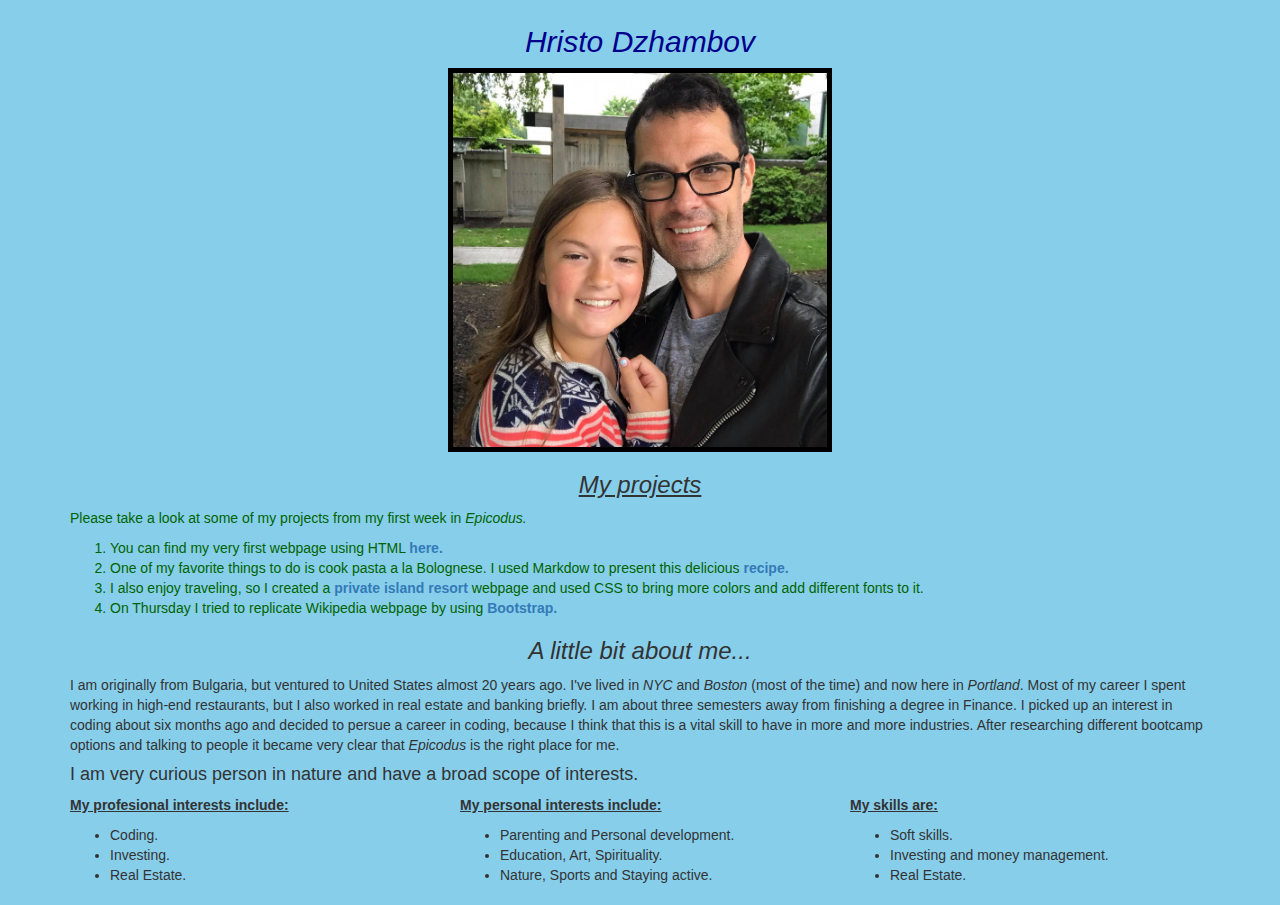
<file: index.html>
<!DOCTYPE html>
<html>
  <head>
    <link href="css/bootstrap.css" rel="stylesheet" type="text/css" media="all">
    <link href="css/styles.css" rel="stylesheet" type="text/css" media="all">
    <title>My First Project</title>
  </head>

  <body>
    <h2><em>Hristo Dzhambov</em></h2>
    <img src="img/me.jpg" alt="Picture of me and my daughter." class="center">

    <h3><u>My projects</u></h3>
    <div class="container">
      <div class="projects">
        <p>Please take a look at some of my projects from my first week in <em>Epicodus.</em></p>
          <ol>
            <li>You can find my very first webpage using HTML <a href="https://github.com/dzhambov/my-first-website"><strong>here.</strong></a></li>
            <li>One of my favorite things to do is cook pasta a la Bolognese. I used Markdow to present this delicious <a href="https://github.com/dzhambov/food-blog/blob/master/food-blog.md"><strong>recipe.</strong></a>
            </li>
            <li>I also enjoy traveling, so I created a <a href="https://github.com/dzhambov/resort-website"><strong>private island resort</strong></a> webpage and used CSS to bring more colors and add different fonts to it.</li>
            <li>On Thursday I tried to replicate Wikipedia webpage by using <a href="https://github.com/dzhambov/fake-wikipedia"><strong>Bootstrap.</strong></a></li>
          </ol>
      </div>

      <h3>A little bit about me...</h3>
        <p>I am originally from Bulgaria, but ventured to United States almost 20 years ago. I've lived in <span class="city">NYC</span> and <span class="city">Boston</span> (most of the time) and now here in <span class="city">Portland</span>. Most of my career I spent working in high-end restaurants, but I also worked in real estate and banking briefly. I am about three semesters away from finishing a degree in Finance. I picked up an interest in coding about six months ago and decided to persue a career in coding, because I think that this is a vital skill to have in more and more industries. After researching different bootcamp options and talking to people it became very clear that <em>Epicodus</em> is the right place for me. </p>

      <h4>I am very curious person in nature and have a broad scope of interests.</h4>

      <div class="row">
        <div class="col-md-4".col-md-4>
          <p><u><strong>My profesional interests include:</strong></u></p>
          <ul>
            <li>Coding.</li>
            <li>Investing.</li>
            <li>Real Estate.</li>
          </ul>
        </div>
        <div class="col-md-4".col-md-4>
          <p><u><strong>My personal interests include:</strong></u></p>
          <ul>
            <li>Parenting and Personal development.</li>
            <li>Education, Art, Spirituality.</li>
            <li>Nature, Sports and Staying active.</li>
          </ul>
        </div>
        <div class="col-md-4".col-md-4>
          <p><u><strong>My skills are:</strong></u></p>
          <ul>
            <li>Soft skills.</li>
            <li>Investing and money management.</li>
            <li>Real Estate.</li>
          </ul>
        </div>
      </div>
      </div>

  </body>
</html>
</file>
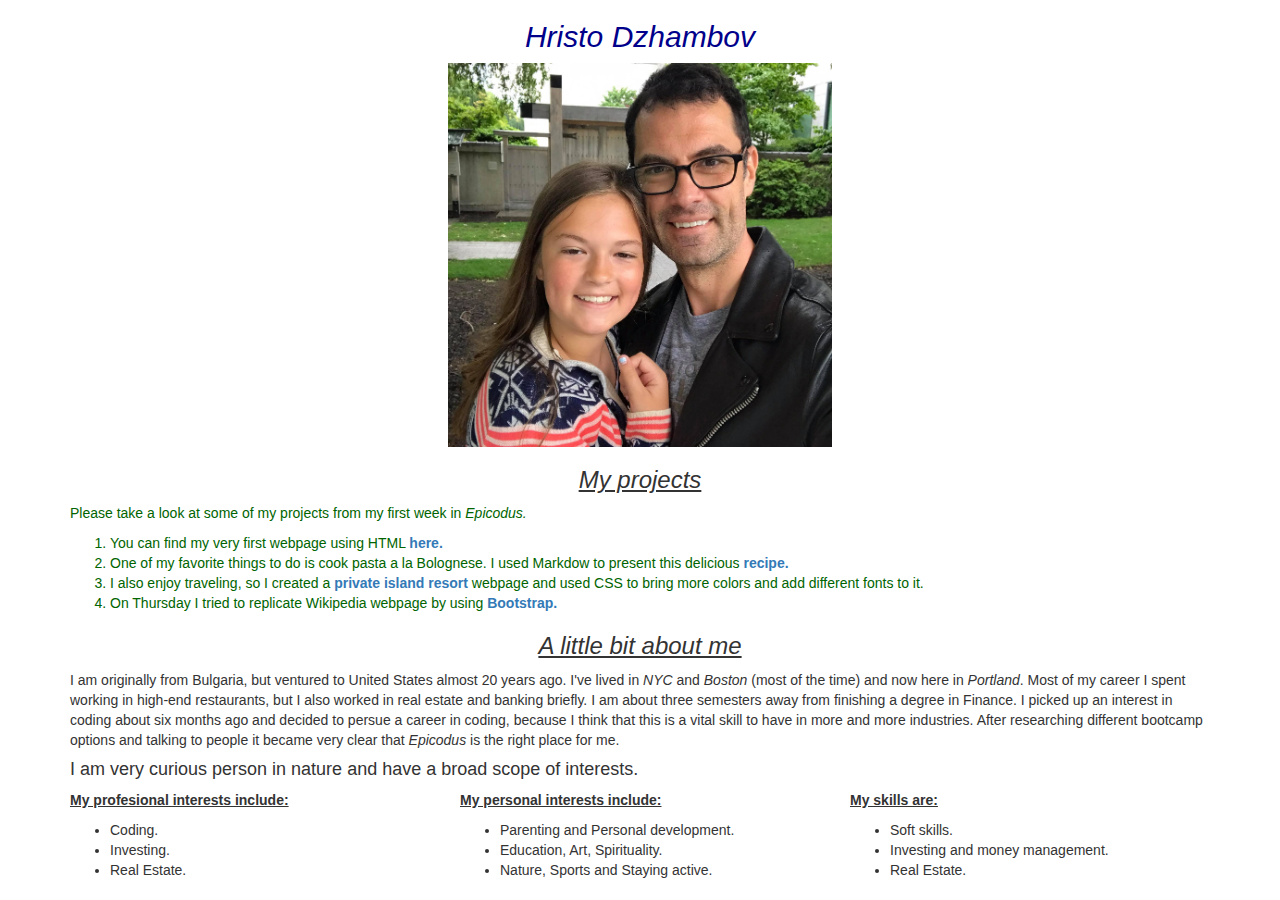
<file: img/My First Project.htm>
<!DOCTYPE html>
<!-- saved from url=(0049)file:///Users/Hristo/Desktop/portfolio/index.html -->
<html><head><meta http-equiv="Content-Type" content="text/html; charset=windows-1252">
    <link href="./My First Project_files/bootstrap.css" rel="stylesheet" type="text/css" media="all">
    <link href="./My First Project_files/styles.css" rel="stylesheet" type="text/css" media="all">
    <title>My First Project</title>
  </head>

  <body>
    <h2><em>Hristo Dzhambov</em></h2>
    <img src="./My First Project_files/me.jpg" alt="Picture of me and my daughter." class="center">

    <h3><u>My projects</u></h3>
    <div class="container">
      <div class="projects">
        <p>Please take a look at some of my projects from my first week in <em>Epicodus.</em></p>
          <ol>
            <li>You can find my very first webpage using HTML <a href="https://github.com/dzhambov/my-first-website"><strong>here.</strong></a></li>
            <li>One of my favorite things to do is cook pasta a la Bolognese. I used Markdow to present this delicious <a href="https://github.com/dzhambov/food-blog/blob/master/food-blog.md"><strong>recipe.</strong></a>
            </li>
            <li>I also enjoy traveling, so I created a <a href="https://github.com/dzhambov/resort-website"><strong>private island resort</strong></a> webpage and used CSS to bring more colors and add different fonts to it.</li>
            <li>On Thursday I tried to replicate Wikipedia webpage by using <a href="https://github.com/dzhambov/fake-wikipedia"><strong>Bootstrap.</strong></a></li>
          </ol>
      </div>

      <h3><u>A little bit about me</u></h3>
        <p>I am originally from Bulgaria, but ventured to United States almost 20 years ago. I've lived in <span class="city">NYC</span> and <span class="city">Boston</span> (most of the time) and now here in <span class="city">Portland</span>. Most of my career I spent working in high-end restaurants, but I also worked in real estate and banking briefly. I am about three semesters away from finishing a degree in Finance. I picked up an interest in coding about six months ago and decided to persue a career in coding, because I think that this is a vital skill to have in more and more industries. After researching different bootcamp options and talking to people it became very clear that <em>Epicodus</em> is the right place for me. </p>

      <h4>I am very curious person in nature and have a broad scope of interests.</h4>

      <div class="row">
        <div class="col-md-4" .col-md-4="">
          <p><u><strong>My profesional interests include:</strong></u></p>
          <ul>
            <li>Coding.</li>
            <li>Investing.</li>
            <li>Real Estate.</li>
          </ul>
        </div>
          <div class="col-md-4" .col-md-4="">
          <p><u><strong>My personal interests include:</strong></u></p>
          <ul>
            <li>Parenting and Personal development.</li>
            <li>Education, Art, Spirituality.</li>
            <li>Nature, Sports and Staying active.</li>
          </ul>
        </div>
          <div class="col-md-4" .col-md-4="">
          <p><u><strong>My skills are:</strong></u></p>
          <ul>
            <li>Soft skills.</li>
            <li>Investing and money management.</li>
            <li>Real Estate.</li>
          </ul>
        </div>
      </div>
      </div>

      
  

</body></html>
</file>
<file: css/styles.css>
img {
  width: 30%; height:30%;
  display: block;
  margin-left: auto;
  margin-right: auto;
  border: 5px solid black;
}

h2 {
  color: darkblue;
  text-align: center;
}

h3 {
  font-style: italic;
  text-align: center;
}

p {
  font-family: sans-serif;
}

.projects {
  color: darkgreen;
}

.city {
  font-style: italic;
}

body {
  margin-top: auto;
  margin-bottom: auto;
  background-color: skyblue;
  padding-top: 5px;
  padding-bottom: 10px;
}

div {
  padding: top;
  padding: bottom;
}
</file>
<file: img/My First Project_files/styles.css>
img {
  width: 30%; height:30%;
  display: block;
  margin-left: auto;
  margin-right: auto;
}

h2 {
  color: darkblue;
  text-align: center;
}

h3 {
  font-style: italic;
  text-align: center;
}

p {
  font-family: sans-serif;
}

.projects {
  color: darkgreen;
}

.city {
  font-style: italic;
}

body {
  margin-top: auto;
  margin-bottom: auto
  background-color: coral;
}

div {
  padding: top;
  padding: bottom;
}
</file>
